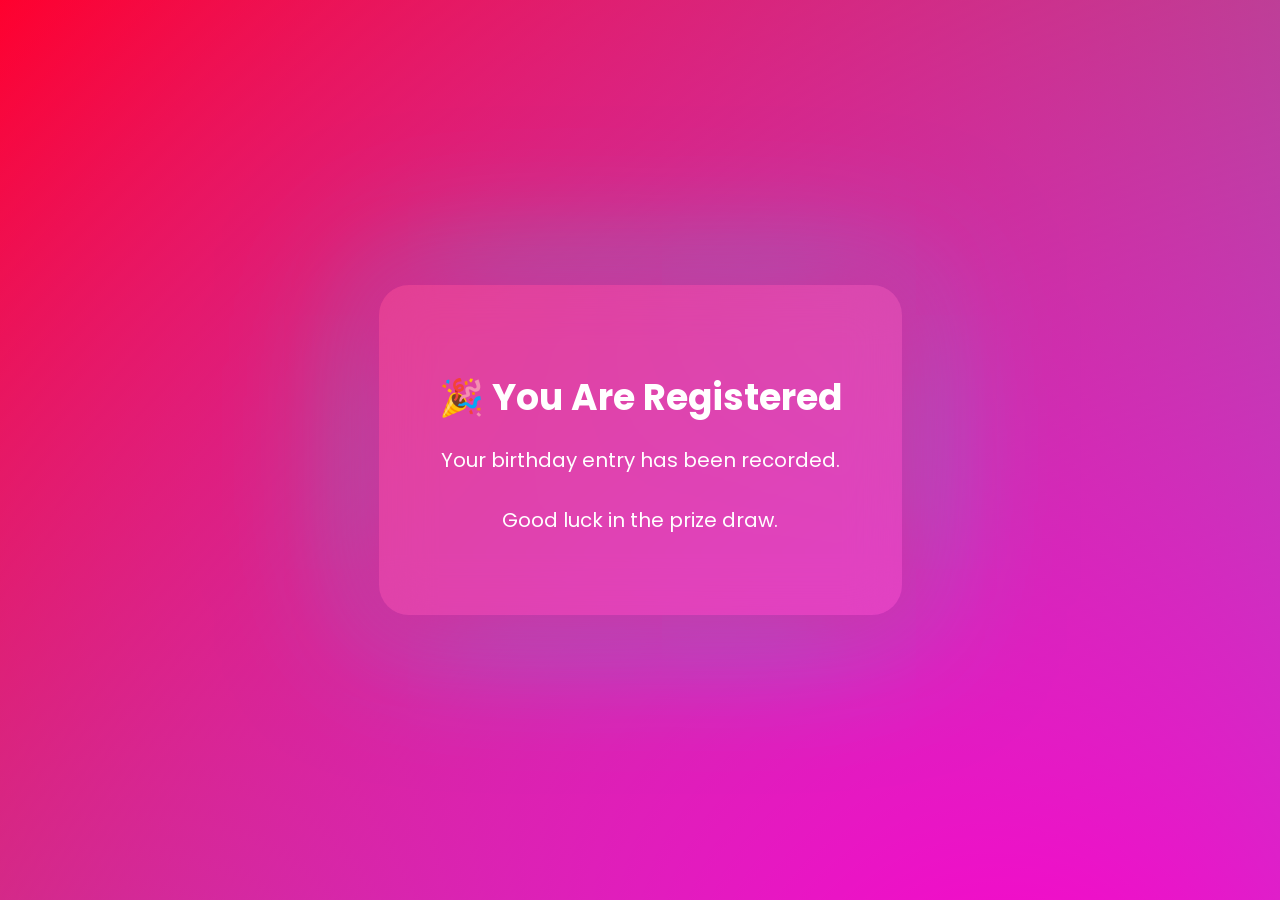
<file: thankyou.html>
<!DOCTYPE html>
<html>
<head>

<title>Thank You</title>

<link href="https://fonts.googleapis.com/css2?family=Poppins:wght@600;800&display=swap" rel="stylesheet">

<style>

body{
margin:0;
font-family:Poppins;
background:
radial-gradient(circle at 20% 30%,#ff00cc,transparent 40%),
radial-gradient(circle at 80% 70%,#00f5ff,transparent 40%),
linear-gradient(-45deg,#ff0080,#ff8c00,#00f5ff,#ff0000);
background-size:400% 400%;
animation:bgMove 8s ease infinite;
color:white;
display:flex;
justify-content:center;
align-items:center;
height:100vh;
text-align:center;
}

@keyframes bgMove{
0%{background-position:0% 50%}
50%{background-position:100% 50%}
100%{background-position:0% 50%}
}

.card{
background:rgba(255,255,255,0.15);
backdrop-filter:blur(25px);
border-radius:30px;
padding:60px;
max-width:500px;
box-shadow:0 0 80px rgba(255,0,128,0.6),
0 0 150px rgba(0,255,255,0.5);
}

h1{
font-size:36px;
margin-bottom:15px;
}

p{
font-size:20px;
}

</style>

</head>

<body>

<div class="card">

<h1>🎉 You Are Registered</h1>

<p>
Your birthday entry has been recorded.
<br><br>
Good luck in the prize draw.
</p>

</div>

</body>
</html>
</file>
